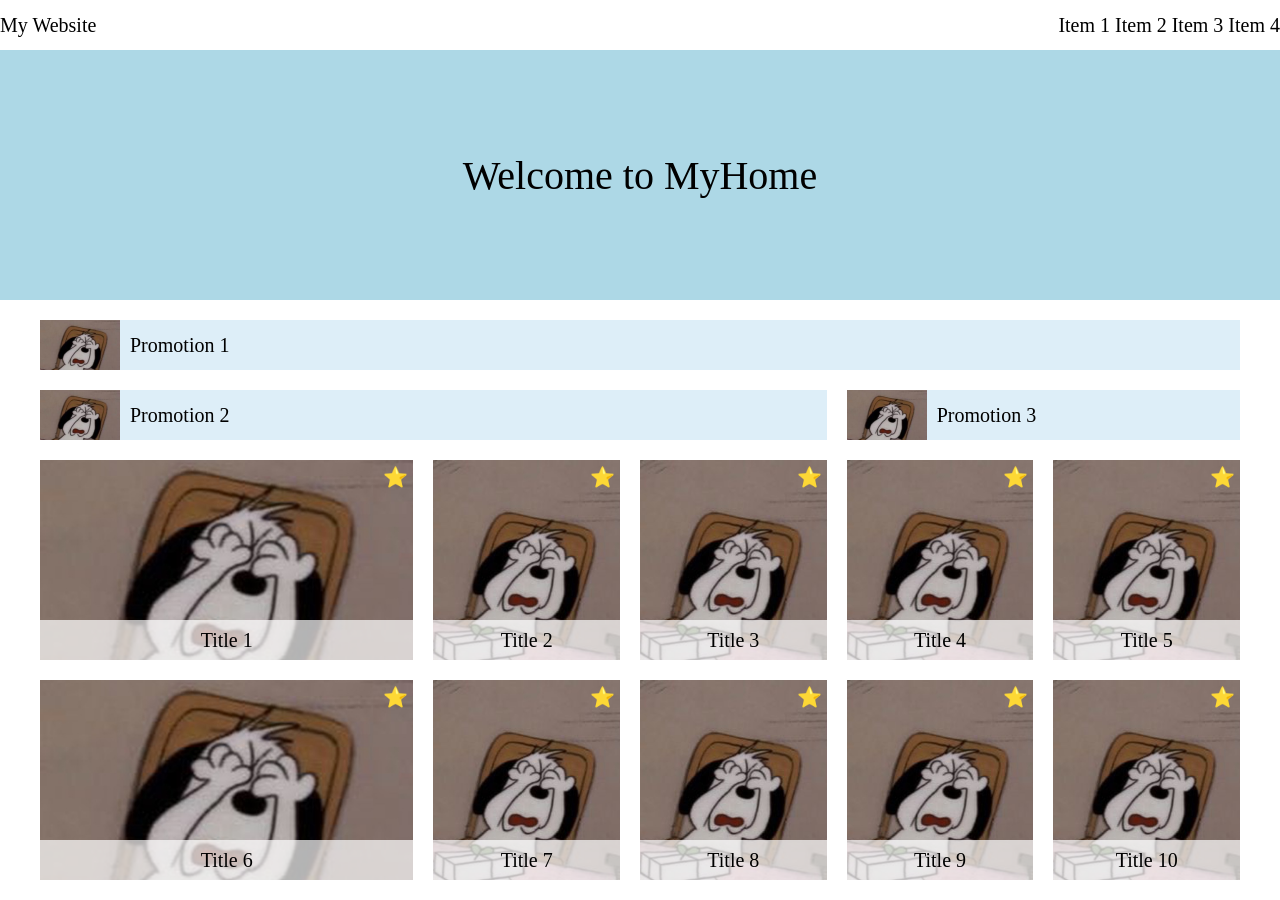
<file: wehelp-week1/index.html>
<!DOCTYPE html>
<html lang="zh-TW">

<head>
    <meta charset="UTF-8">
    <meta name="viewport" content="width=device-width, initial-scale=1.0">
    <title>welp-week 1</title>
    <link rel="stylesheet" href="style.css">
</head>

<body>
    <nav>
        <div>My Website</div>
        <div class="menu">
            <span>Item 1</span>
            <span>Item 2</span>
            <span>Item 3</span>
            <span>Item 4</span>
        </div>
        <div class="burger">☰</div>
        <div class="mobile-menu">
            <div class="close">✕</div>
            <div>Item 1</div>
            <div>Item 2</div>
            <div>Item 3</div>
            <div>Item 4</div>
        </div>
    </nav>
    <section class="welcome">
        Welcome to MyHome
    </section>
    <main>
        <section class="promotions">
            <div class="promotion">
                <img src="./images/photo.jpg" alt="">
                <span> Promotion 1</span>
            </div>
            <div class="promotion">
                <img src="./images/photo.jpg" alt="">
                <span> Promotion 2</span>
            </div>
            <div class="promotion">
                <img src="./images/photo.jpg" alt="">
                <span> Promotion 3</span>
            </div>
        </section>
        <section class="content">
            <div class="card">
                <img src="./images/photo.jpg" alt="">
                <div class="star">⭐️</div>
                <div class="card-text">Title 1</div>
            </div>
            <div class="card">
                <img src="./images/photo.jpg" alt="">
                <div class="star">⭐️</div>
                <div class="card-text">Title 2</div>
            </div>
            <div class="card">
                <img src="./images/photo.jpg" alt="">
                <div class="star">⭐️</div>
                <div class="card-text">Title 3</div>
            </div>
            <div class="card">
                <img src="./images/photo.jpg" alt="">
                <div class="star">⭐️</div>
                <div class="card-text">Title 4</div>
            </div>
            <div class="card">
                <img src="./images/photo.jpg" alt="">
                <div class="star">⭐️</div>
                <div class="card-text">Title 5</div>
            </div>
            <div class="card">
                <img src="./images/photo.jpg" alt="">
                <div class="star">⭐️</div>
                <div class="card-text">Title 6</div>
            </div>
            <div class="card">
                <img src="./images/photo.jpg" alt="">
                <div class="star">⭐️</div>
                <div class="card-text">Title 7</div>
            </div>
            <div class="card">
                <img src="./images/photo.jpg" alt="">
                <div class="star">⭐️</div>
                <div class="card-text">Title 8</div>
            </div>
            <div class="card">
                <img src="./images/photo.jpg" alt="">
                <div class="star">⭐️</div>
                <div class="card-text">Title 9</div>
            </div>
            <div class="card">
                <img src="./images/photo.jpg" alt="">
                <div class="star">⭐️</div>
                <div class="card-text">Title 10</div>
            </div>
        </section>
    </main>
    <script src="./script.js"></script>

</body>

</html>
</file>
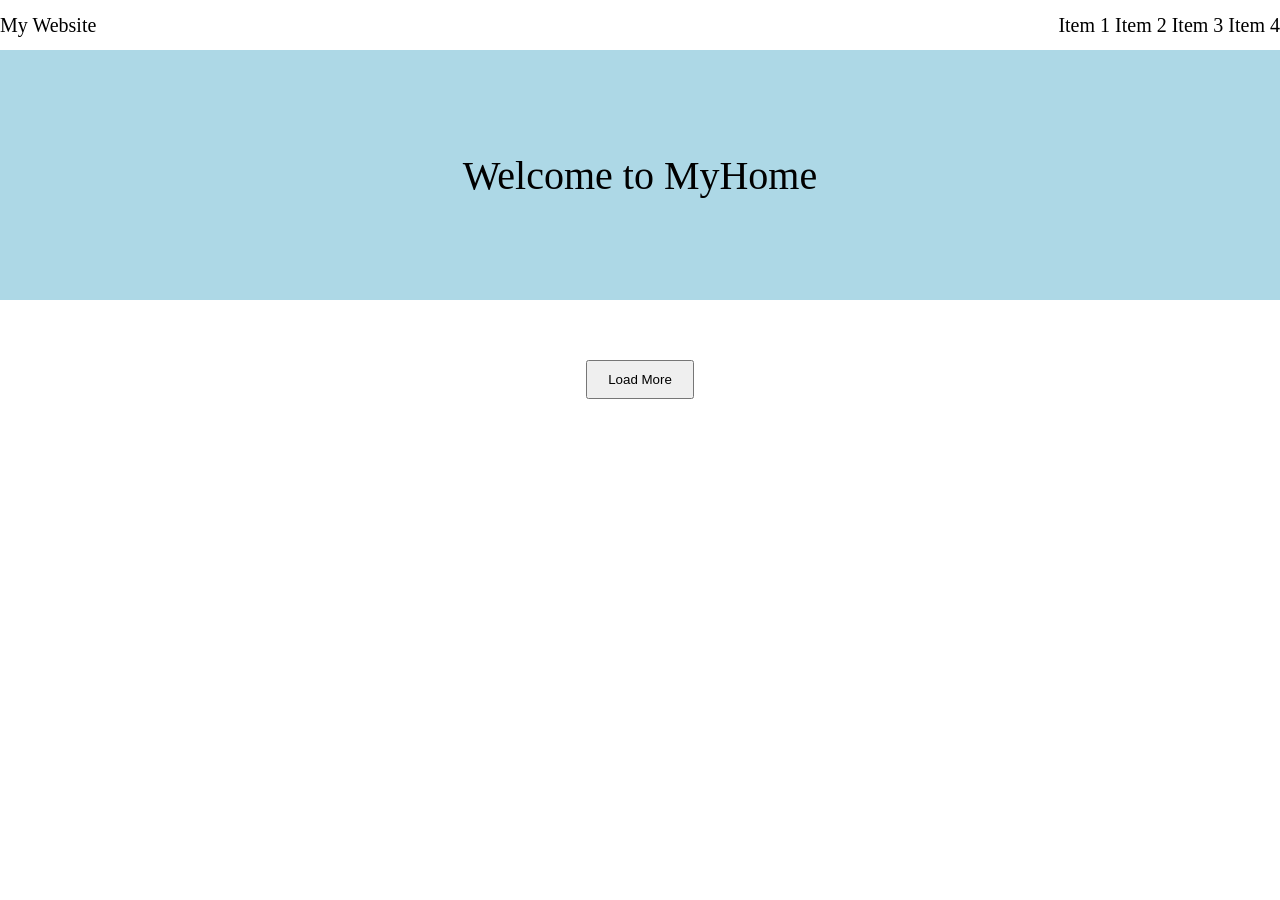
<file: wehelp-week3/index.html>
<!DOCTYPE html>
<html lang="zh-TW">

<head>
    <meta charset="UTF-8">
    <meta name="viewport" content="width=device-width, initial-scale=1.0">
    <title>welp-week 1</title>
    <link rel="stylesheet" href="style.css">
</head>

<body>
    <nav>
        <div>My Website</div>
        <div class="menu">
            <span>Item 1</span>
            <span>Item 2</span>
            <span>Item 3</span>
            <span>Item 4</span>
        </div>
        <div class="burger">☰</div>
        <div class="mobile-menu">
            <div class="close">✕</div>
            <div>Item 1</div>
            <div>Item 2</div>
            <div>Item 3</div>
            <div>Item 4</div>
        </div>
    </nav>
    <section class="welcome">
        Welcome to MyHome
    </section>
    <main>
        <section class="promotions">

        </section>

        <section class="content">

        </section>

        <button id="load-more-btn">
            Load More
        </button>
    </main>
    <script src="./script.js"></script>

</body>

</html>
</file>
<file: wehelp-week1/style.css>
body {
    margin: 0;
    font-size: 20px;
}

nav {
    display: flex;
    justify-content: space-between;
    align-items: center;
    height: 50px;
    padding: 0;
}

.burger {
    display: none;
    font-size: 24px;
    cursor: pointer;
}

.close {
    align-self: flex-end;
    cursor: pointer;
    font-size: 24px;
}

.mobile-menu {
    display: none;
}


.welcome {
    background-color: lightblue;
    height: 250px;

    display: flex;
    justify-content: center;
    align-items: center;

    font-size: 40px;
}

main {
    width: 1200px;
    max-width: 100%;
    margin: 20px auto;
}

.promotions {
    display: flex;
    flex-wrap: wrap;
    gap: 20px;
}

.promotion {
    background-color: #ddeef8;
    height: 50px;

    display: flex;
    align-items: center;
}

.promotion img {
    width: 80px;
    height: 100%;
    object-fit: cover;
}

.promotion span {
    margin-left: 10px;
}

.promotion:nth-child(1) {
    width: 100%;
}

.promotion:nth-child(2) {
    flex: 2;
}

.promotion:nth-child(3) {
    flex: 1;
}

.content {
    margin-top: 20px;

    display: grid;
    grid-template-columns: 2fr 1fr 1fr 1fr 1fr;
    gap: 20px;
}

.card {
    background-color: lightgray;
    height: 200px;

    position: relative;
    overflow: hidden;
}

.card img {
    width: 100%;
    height: 100%;
    object-fit: cover;
}

.card-text {
    position: absolute;
    bottom: 0;

    width: 100%;
    height: 40px;

    background-color: rgba(255, 255, 255, 0.7);

    display: flex;
    justify-content: center;
    align-items: center;
}

.star {
    position: absolute;
    top: 5px;
    right: 5px;
}

@media (max-width: 1200px) {
    main {
        width: 90%;
    }


    .promotion:nth-child(1),
    .promotion:nth-child(2) {
        width: calc((100% - 20px)/2);
        flex: none;
    }

    .promotion:nth-child(3) {
        width: 100%;
        flex: none;
    }

    .promotion img {
        height: 50px;
    }

    .content {
        grid-template-columns: 1fr 1fr 1fr 1fr;
    }

    .card:nth-child(9),
    .card:nth-child(10) {
        grid-column: span 2;
    }

}

@media (max-width: 600px) {
    main {
        width: 90%;
    }

    .menu {
        display: none;
    }

    .burger {
        display: block;
    }

    .mobile-menu.show {
        display: flex;
        flex-direction: column;

        position: fixed;
        top: 0;
        right: 0;

        width: 200px;
        height: 100vh;

        background-color: white;
        padding: 20px;
        gap: 20px;
        z-index: 999;
    }

    .promotion:nth-child(1),
    .promotion:nth-child(2),
    .promotion:nth-child(3) {
        width: 100%;
        flex: none;
    }

    .content {
        grid-template-columns: 1fr;
    }

    .card:nth-child(9),
    .card:nth-child(10) {
        grid-column: auto;
    }
}
</file>
<file: wehelp-week3/style.css>
body {
    margin: 0;
    font-size: 20px;
}

nav {
    display: flex;
    justify-content: space-between;
    align-items: center;
    height: 50px;
    padding: 0;
}

.burger {
    display: none;
    font-size: 24px;
    cursor: pointer;
}

.close {
    align-self: flex-end;
    cursor: pointer;
    font-size: 24px;
}

.mobile-menu {
    display: none;
}


.welcome {
    background-color: lightblue;
    height: 250px;

    display: flex;
    justify-content: center;
    align-items: center;

    font-size: 40px;
}

main {
    width: 1200px;
    max-width: 100%;
    margin: 20px auto;
}

.promotions {
    display: flex;
    flex-wrap: wrap;
    gap: 20px;
}

.promotion {
    background-color: #ddeef8;
    height: 50px;

    display: flex;
    align-items: center;
}

.promotion img {
    width: 80px;
    height: 100%;
    object-fit: cover;
}

.promotion span {
    margin-left: 10px;
}

.promotion:nth-child(1) {
    width: 100%;
}

.promotion:nth-child(2) {
    flex: 2;
}

.promotion:nth-child(3) {
    flex: 1;
}

.content {
    margin-top: 20px;

    display: grid;
    grid-template-columns: 2fr 1fr 1fr 1fr 1fr;
    gap: 20px;
}

.card {
    background-color: lightgray;
    height: 200px;

    position: relative;
    overflow: hidden;
}

.card img {
    width: 100%;
    height: 100%;
    object-fit: cover;
}

.card-text {
    position: absolute;
    bottom: 0;

    width: 100%;
    height: 40px;

    background-color: rgba(255, 255, 255, 0.7);

    display: flex;
    justify-content: center;
    align-items: center;
}

.star {
    position: absolute;
    top: 5px;
    right: 5px;
}

@media (max-width: 1200px) {
    main {
        width: 90%;
    }


    .promotion:nth-child(1),
    .promotion:nth-child(2) {
        width: calc((100% - 20px)/2);
        flex: none;
    }

    .promotion:nth-child(3) {
        width: 100%;
        flex: none;
    }

    .promotion img {
        height: 50px;
    }

    .content {
        grid-template-columns: 1fr 1fr 1fr 1fr;
    }

    .card:nth-child(9),
    .card:nth-child(10) {
        grid-column: span 2;
    }

}

@media (max-width: 600px) {
    main {
        width: 90%;
    }

    .menu {
        display: none;
    }

    .burger {
        display: block;
    }

    .mobile-menu.show {
        display: flex;
        flex-direction: column;

        position: fixed;
        top: 0;
        right: 0;

        width: 200px;
        height: 100vh;

        background-color: white;
        padding: 20px;
        gap: 20px;
        z-index: 999;
    }

    .promotion:nth-child(1),
    .promotion:nth-child(2),
    .promotion:nth-child(3) {
        width: 100%;
        flex: none;
    }

    .content {
        grid-template-columns: 1fr;
    }

    .card:nth-child(9),
    .card:nth-child(10) {
        grid-column: auto;
    }
}

#load-more-btn {
    display: block;
    margin: 20px auto;
    padding: 10px 20px;
    cursor: pointer;
}
</file>
